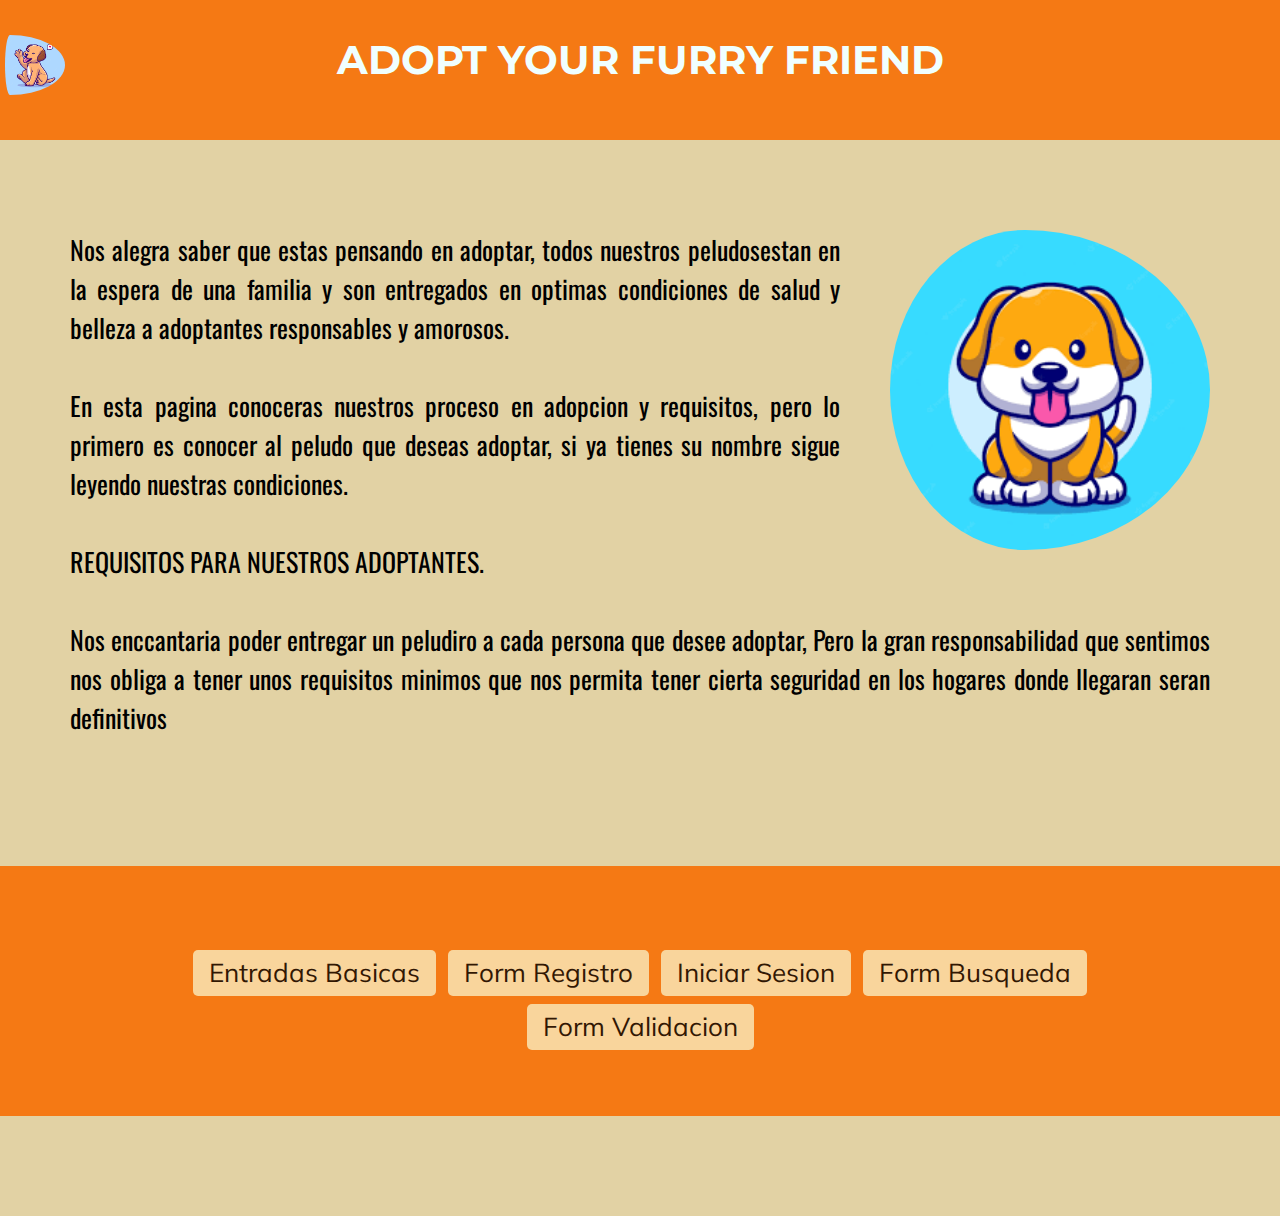
<file: Formularios1/formularios/index.html>
<!DOCTYPE html>
<html lang="en">
<head>
    <meta charset="UTF-8">
    <meta name="viewport" content="width=device-width, initial-scale=1.0">
    <title>FORMULARIOS</title>
    <link rel="icon" href="img/logo1.png">
    <link rel="stylesheet" href="css/estilo.css">

</head>
<body>
    <header>
        <img class="logo" src="img/logo1.png" alt="logo">
        <h1>ADOPT YOUR FURRY FRIEND</h1>
    </header>

    <div class="contenido">
        <p><img src="img/form1.png" alt="img-form">Nos alegra saber que estas pensando en adoptar, todos nuestros peludosestan en la espera de una familia y son entregados en optimas condiciones de salud y belleza a adoptantes responsables y amorosos. <br><br> En esta pagina conoceras nuestros proceso en adopcion y requisitos, pero lo primero es conocer al peludo que deseas adoptar, si ya tienes su nombre sigue leyendo nuestras condiciones.
       <br><br>REQUISITOS PARA NUESTROS ADOPTANTES. <br><br> Nos enccantaria poder entregar un peludiro a cada persona que desee adoptar, Pero la gran responsabilidad que sentimos nos obliga a tener unos requisitos minimos que nos permita tener cierta seguridad en los hogares donde  llegaran seran definitivos <br><br></p>
    </div>
        <div class="menu">
            <ul>
                <li> <a href="basicos.html" >Entradas Basicas</a></li>
                <li> <a href="registro.html">Form Registro</a></li>
                <li> <a href="acceso.html">Iniciar Sesion</a></li>
                <li> <a href="buscar.html">Form Busqueda</a></li>
                <li> <a href="validar.html">Form Validacion</a></li>
            </ul>

        </div>
</body>
</html>
</file>
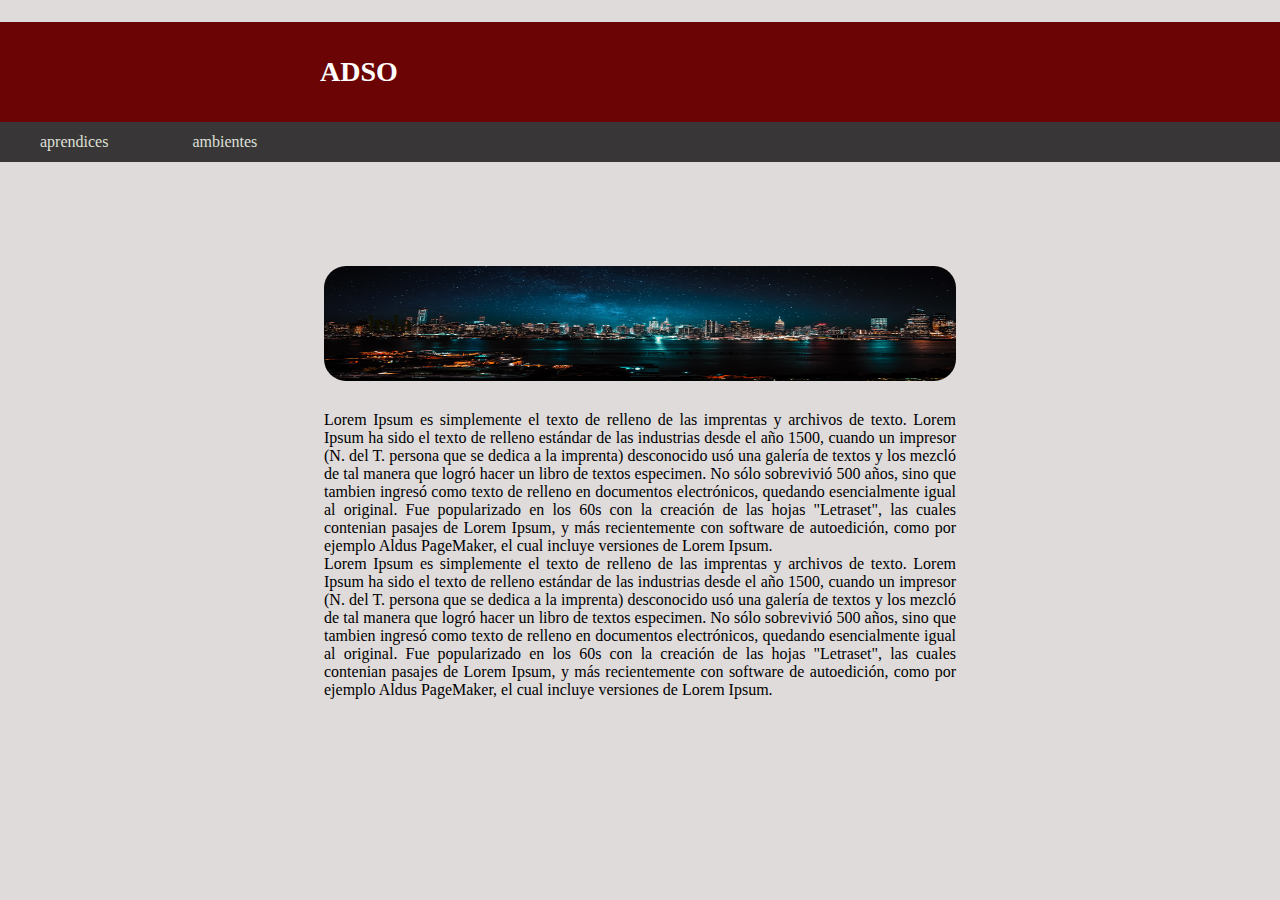
<file: Formularios1/maquetacion/index.html>
<!DOCTYPE html>
<html lang="en">
<head>
    <meta charset="UTF-8">
    <meta name="viewport" content="width=device-width, initial-scale=1.0">
    <title>anidamiento</title>
    <link rel="stylesheet" href="estilo.css">
</head>
<body>
    <header class="encabezado">
        <h1>ADSO</h1>
        <nav class="navegacion">
            <ul class="menu">
                <li><a href="aprendices.html">aprendices</li></a>
                <li><a href="aprendices.html">ambientes</li></a>

            </ul>
        </nav>
    </header>
    <div class="contenido">
        
        <header class="encabezado__contenido"><h2>hola</h2><img src="fondo-header.jpg" >
        
    </header>
    <div class="parrafo">
    <p>Lorem Ipsum es simplemente el texto de relleno de las imprentas y archivos de texto. Lorem Ipsum ha sido el texto de relleno estándar de las industrias desde el año 1500, cuando un impresor (N. del T. persona que se dedica a la imprenta) desconocido usó una galería de textos y los mezcló de tal manera que logró hacer un libro de textos especimen. No sólo sobrevivió 500 años, sino que tambien ingresó como texto de relleno en documentos electrónicos, quedando esencialmente igual al original. Fue popularizado en los 60s con la creación de las hojas "Letraset", las cuales contenian pasajes de Lorem Ipsum, y más recientemente con software de autoedición, como por ejemplo Aldus PageMaker, el cual incluye versiones de Lorem Ipsum.</p>

    <p>Lorem Ipsum es simplemente el texto de relleno de las imprentas y archivos de texto. Lorem Ipsum ha sido el texto de relleno estándar de las industrias desde el año 1500, cuando un impresor (N. del T. persona que se dedica a la imprenta) desconocido usó una galería de textos y los mezcló de tal manera que logró hacer un libro de textos especimen. No sólo sobrevivió 500 años, sino que tambien ingresó como texto de relleno en documentos electrónicos, quedando esencialmente igual al original. Fue popularizado en los 60s con la creación de las hojas "Letraset", las cuales contenian pasajes de Lorem Ipsum, y más recientemente con software de autoedición, como por ejemplo Aldus PageMaker, el cual incluye versiones de Lorem Ipsum.</p>
    </div>
    </div>
   
</body>
</html>
</file>
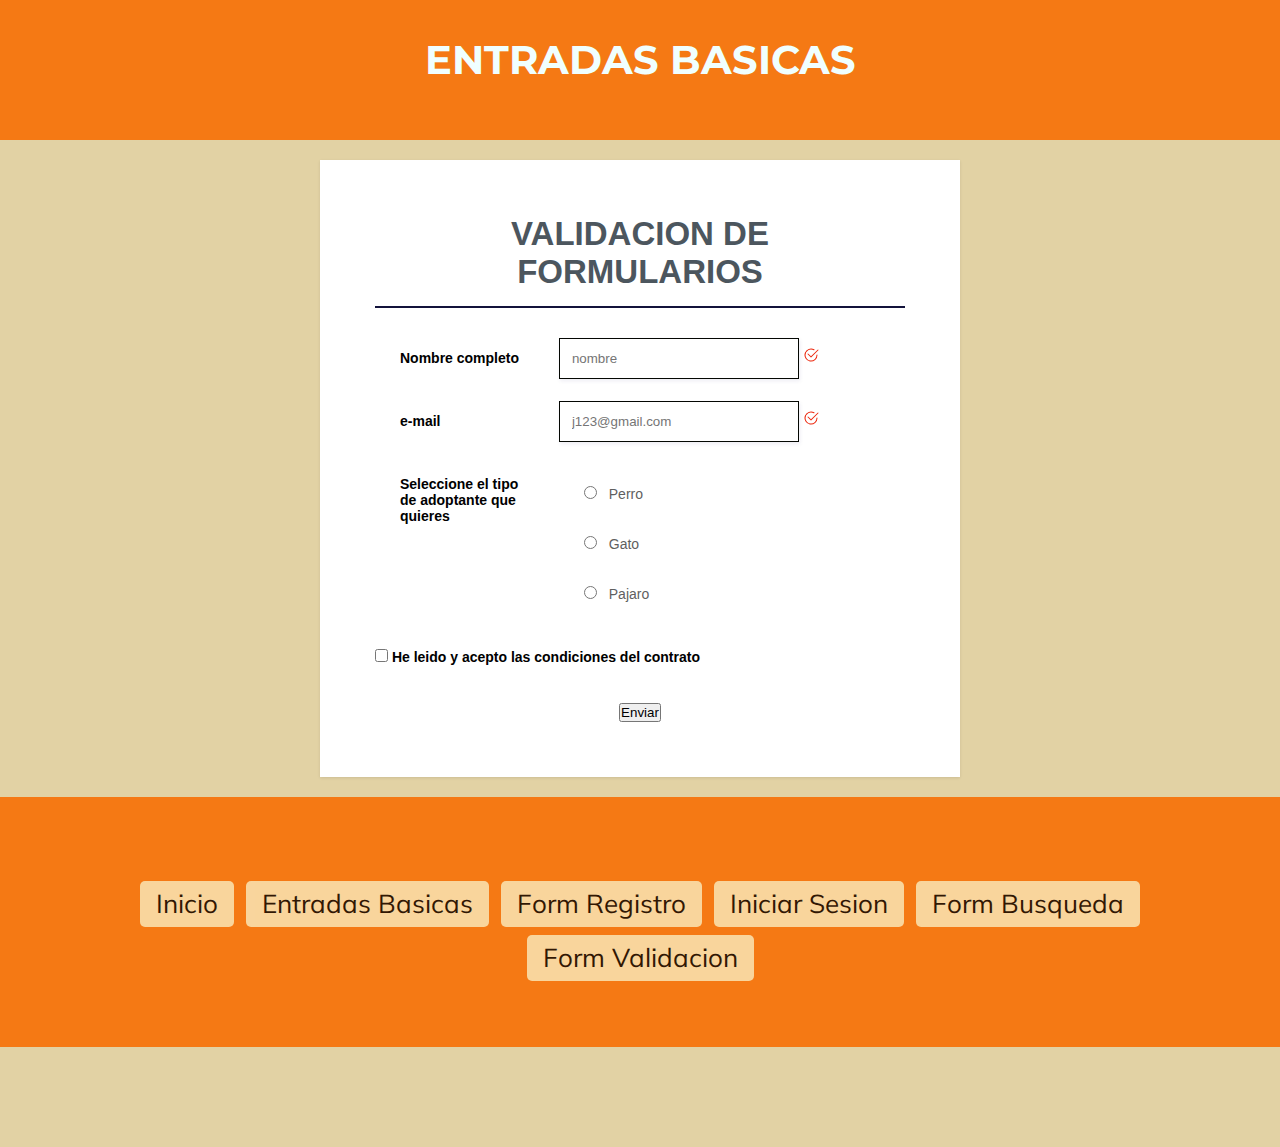
<file: Formularios1/formularios/basicos.html>
<!DOCTYPE html>
<html lang="en">
<head>
    <meta charset="UTF-8">
    <meta name="viewport" content="width=device-width, initial-scale=1.0">
    <title>VALIDACION</title>
    <link rel="icon" href="img/logo.png">
    <link rel="stylesheet" href="css/estilo.css">
    <link rel="stylesheet" href="https://cdn.jsdelivr.net/npm/bootstrap@5.2.3/dist/css/bootstrap.min.css" integrity="sha384-rbsA2VBKQhggwzxH7pPCaAqO46MgnOM80zW1RWuH61DGLwZJEdK2Kadq2F9CUG65" crossorigin="anonymous">
    <link rel="stylesheet" href="https://cdnjs.cloudflare.com/ajax/libs/font-awesome/6.4.0/css/all.min.css">
    
    <!--funcion de js para mensaje por pantalla-->

</head>
<body>
    <header>
        <h1>ENTRADAS BASICAS</h1>
    </header>

    <div class="contenido">
       <form class="form-basico" action="#"  >
        <div class="titulo">
            <h2>VALIDACION DE FORMULARIOS</h2>
        </div>
        <div class="entrada">
            <label>Nombre completo</label>
            <input type="text" placeholder="nombre" name="nombre" required>
            <svg xmlns="http://www.w3.org/2000/svg" width="16" height="16" fill="currentColor" class="bi bi-check2-circle" viewBox="0 0 16 16">
                <path d="M2.5 8a5.5 5.5 0 0 1 8.25-4.764.5.5 0 0 0 .5-.866A6.5 6.5 0 1 0 14.5 8a.5.5 0 0 0-1 0 5.5 5.5 0 1 1-11 0z"/>
                <path d="M15.354 3.354a.5.5 0 0 0-.708-.708L8 9.293 5.354 6.646a.5.5 0 1 0-.708.708l3 3a.5.5 0 0 0 .708 0l7-7z"/>
              </svg>
        </div>
        <div class="entrada">
            <label>e-mail</label>
            <input type="email" placeholder="j123@gmail.com" name="nombre" required>
            <svg xmlns="http://www.w3.org/2000/svg" width="16" height="16" fill="currentColor" class="bi bi-check2-circle" viewBox="0 0 16 16">
                <path d="M2.5 8a5.5 5.5 0 0 1 8.25-4.764.5.5 0 0 0 .5-.866A6.5 6.5 0 1 0 14.5 8a.5.5 0 0 0-1 0 5.5 5.5 0 1 1-11 0z"/>
                <path d="M15.354 3.354a.5.5 0 0 0-.708-.708L8 9.293 5.354 6.646a.5.5 0 1 0-.708.708l3 3a.5.5 0 0 0 .708 0l7-7z"/>
              </svg>
        </div>
       <!--MI AMIGA ES UNA PERRA PAULITA-->
        <div class="entrada">
            <label>Seleccione el tipo de adoptante que quieres</label>
            <div class="opciones">
                <div>
                    <label>
                            <input name="opc" type="radio" value="Doble">
                            <span>Perro</span>
                        </label>
                </div>

                <div>
                    <label>
                            <input  name="opc" type="radio" value="Sencilla">
                            <span>Gato</span>
                        </label>
                </div>

                <div>
                    <label>
                            <input  name="opc" type="radio" value="Suit">
                            <span>Pajaro</span>
                        </label>
                </div>

            </div>
        </div>
        <div class="entrada">
                <input type="checkbox" name="condiciones" value="aceptado" /> He leido y acepto las condiciones del contrato <br/><br/>
            </div>
        <div>
            <button class="boton">Enviar</button>
        </div>
       </form>
    </div>
    
        <div class="menu">
            <ul>
                <li> <a href="index.html">Inicio</a></li>

                <li> <a href="basicos.html" class="activo">Entradas Basicas</a></li>
                <li> <a href="registro.html">Form Registro</a></li>
                <li> <a href="acceso.html">Iniciar Sesion</a></li>
                <li> <a href="buscar.html">Form Busqueda</a></li>
                <li> <a href="validar.html">Form Validacion</a></li>
            </ul>

        </div>
</body>
</html>
</file>
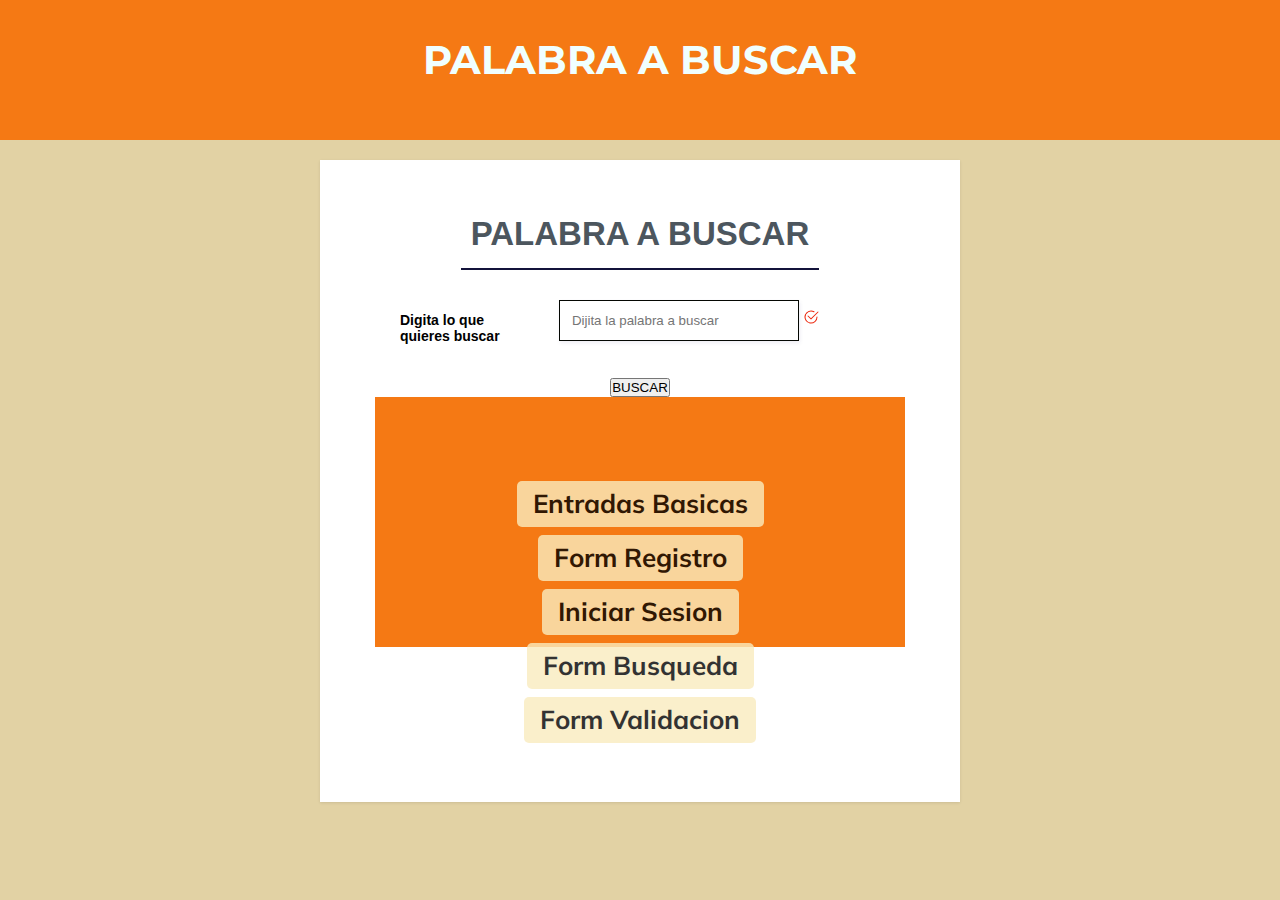
<file: Formularios1/formularios/buscar.html>
<!DOCTYPE html>
<html lang="en">
<head>
    <meta charset="UTF-8">
    <meta name="viewport" content="width=device-width, initial-scale=1.0">
    <title>VALIDACION</title>
    <link rel="icon" href="img/logo.png">
    <link rel="stylesheet" href="css/estilo.css">
    <link rel="stylesheet" href="https://cdn.jsdelivr.net/npm/bootstrap@5.2.3/dist/css/bootstrap.min.css" integrity="sha384-rbsA2VBKQhggwzxH7pPCaAqO46MgnOM80zW1RWuH61DGLwZJEdK2Kadq2F9CUG65" crossorigin="anonymous">
    <link rel="stylesheet" href="https://cdnjs.cloudflare.com/ajax/libs/font-awesome/6.4.0/css/all.min.css">
    <meta charset="UTF-8">
    <title>VALIDACION</title>
</head>
<body>
    <header>
        <h1>PALABRA A BUSCAR</h1>
    </header>

    <div class="contenido">
       <form class="form-basico" action="#" onsubmit="return buscarPalabra(event);">
        <div class="titulo">
            <h2>PALABRA A BUSCAR</h2>
        </div>
        <div class="entrada">
            <label>Digita lo que quieres buscar</label>
            <input type="text" placeholder="Dijita la palabra a buscar" name="buscar" id="buscar" required>
            <svg xmlns="http://www.w3.org/2000/svg" width="16" height="16" fill="currentColor" class="bi bi-check2-circle" viewBox="0 0 16 16">
                <path d="M2.5 8a5.5 5.5 0 0 1 8.25-4.764.5.5 0 0 0 .5-.866A6.5 6.5 0 1 0 14.5 8a.5.5 0 0 0-1 0 5.5 5.5 0 1 1-11 0z"/>
                <path d="M15.354 3.354a.5.5 0 0 0-.708-.708L8 9.293 5.354 6.646a.5.5 0 1 0-.708.708l3 3a.5.5 0 0 0 .708 0l7-7z"/>
              </svg>
        </div>
        <div>
            <button class="boton" type="submit">BUSCAR</button>
        </div>
        <div class="menu">
            <ul>
                <li> <a href="basicos.html" >Entradas Basicas</a></li>
                <li> <a href="registro.html">Form Registro</a></li>
                <li> <a href="acceso.html">Iniciar Sesion</a></li>
                <li> <a href="buscar.html" class="activo">Form Busqueda</a></li>
                <li> <a href="validar.html">Form Validacion</a></li>
            </ul>

        </div>
       </form>
    </div>

    <script>
        function buscarPalabra(event) {
            event.preventDefault(); // Evitar que el formulario se envíe y la página se recargue

            // Obtener la palabra ingresada en el campo de búsqueda
            const palabraABuscar = document.getElementById("buscar").value.toLowerCase(); // Convertir a minúsculas para evitar problemas de mayúsculas/minúsculas

            // Realizar la búsqueda en el contenido de la página
            const contenidoPagina = document.body.innerText.toLowerCase(); // Convertir a minúsculas para evitar problemas de mayúsculas/minúsculas

            // Comprobar si la palabra está presente en el contenido de la página
            if (contenidoPagina.includes(palabraABuscar)) {
                alert("La palabra \"" + palabraABuscar + "\" ha sido encontrada en el contenido de la página.");
            } else {
                alert("La palabra \"" + palabraABuscar + "\" no ha sido encontrada en el contenido de la página.");
            }
        }
    </script>
</body>
</html>
</file>
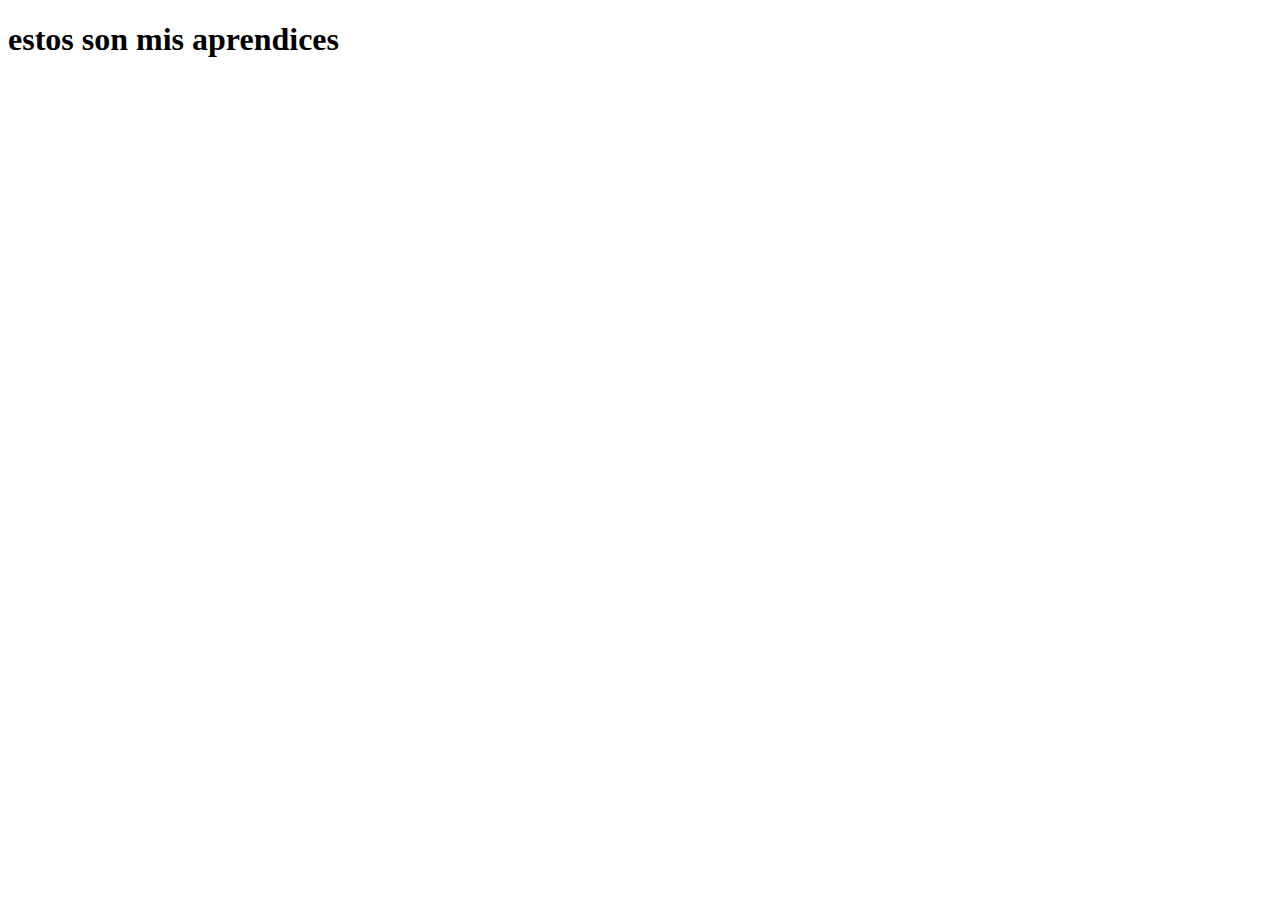
<file: Formularios1/maquetacion/aprendices.html>
<!DOCTYPE html>
<html lang="en">
<head>
    <meta charset="UTF-8">
    <meta name="viewport" content="width=device-width, initial-scale=1.0">
    <title>Document</title>
</head>
<body>
    <h1>estos son mis aprendices</h1>
</body>
</html>
</file>
<file: Formularios1/formularios/css/estilo.css>
/*--------------
estilo global
-------------*/
@import url('https://fonts.googleapis.com/css2?family=Montserrat:ital,wght@0,600;1,200&family=Mulish:ital,wght@0,300;0,400;1,200&family=Oswald:wght@200;600&family=Roboto:wght@100&display=swap');

@import url('https://fonts.googleapis.com/css2?family=Montserrat:ital,wght@0,600;1,200&family=Mulish:ital,wght@0,300;0,400;1,200&family=Oswald:wght@200;600&family=Roboto:wght@100&display=swap');
*{
    padding: 0;
    margin: 0;
}
body{
    background: rgb(226, 210, 164);
    box-sizing: border-box;
}
/*--------------
estilo Encabezado
-------------*/
header{
    box-sizing: border-box;
    background: rgb(245, 121, 20);
    padding: 35px ;
    width: 100%;
    height: 140px;
    position: relative;
}
h1{
    color: azure;
    font-size: 40px;
    text-align: center;
    font-family: 'Montserrat', sans-serif;

}
.logo{
    position: absolute;
    width: 60px;
     height: 60px;
    border-radius:50%;
    margin-left: -80px;
}
/*--------------
estilo contenido
-------------*/
.contenido{
    width: 100%;
    margin-top: 20px;
    margin-bottom: 20px;
}

img{
    float: right;
    position: relative;
    width: 320px;
    height: 320px;
    border-radius: 50%;
   padding-left: 50px;
}
p{
    font-size: 26px;
    text-align: justify;
    padding: 70px;
    font-family: 'Oswald', sans-serif;
}

/*--------------
estilo menu
-------------*/

.menu {
    height: 90px;  
    background-color:rgb(245, 121, 20);
    list-style: none;
    padding: 80px;
    text-align: center;
    margin-bottom: 100px;
}
ul li{
 display: inline-block;
}
ul a{
    text-decoration: none;
    color: #000000;
    text-align: left;
    background-color: #faecbf;
    padding: 10px 16px;
    border-radius: 5px;
    opacity: 0.8;
    font-size: 26px;
    display: inline-block;
    margin: 4px;
    line-height: 1;
    outline: none;
    transition: 0.2s ease;
    font-family: 'Mulish', sans-serif;
}

ul li a.activo{
    background: #faecbf;
    transform: none;
}

ul li a:hover{
    opacity: 1;
}

/*--------------
estilo formulario basico
-------------*/

.form-basico {
    max-width: 640px;
    margin: 0 auto;
    padding: 55px;
    box-sizing: border-box;
    background-color: #ffffff;
    box-shadow: 0 1px 3px 0 rgba(0, 0, 0, 0.1);
    font: bold 14px sans-serif;
    text-align: center;
}

.entrada {
    text-align: left;
    margin-bottom: 22px;
}

.titulo {
    text-align: center;
    display: inline-block;
    box-sizing: border-box;
    color: #4c565e;
    font-size: 24px;
    padding: 0 10px 15px;
    border-bottom: 2px solid rgb(19, 19, 59);
    margin: 0;
    font-size: 22px;
    margin-bottom: 30px;
}

.form-basico .entrada label {
    display: inline-block;
    box-sizing: border-box;
    color: black;
    width: 180px;
    text-align: left;
    vertical-align: top;
    padding: 12px 25px;
}

.form-basico input[type=text ],
.form-basico input[type=email]
{
    color: #5f5f5f;
    box-sizing: border-box;
    width: 240px;
    box-shadow: 1px 2px 4px 0 rgba(37, 26, 110, 0.08);
    padding: 12px;
    border: 1px solid #040702;
}

.form-basico input[type=radio],
.form-basico input[type=checkbox] {
    box-shadow: none;
    width: auto;
}


.form-basico input[type=checkbox] {
    margin-top: 13px;
}

.form-basico select {
    background-color: #ffffff;
    color: #5f5f5f;
    box-sizing: border-box;
    max-width: 240px;
    width: 240px;
    box-shadow: 1px 2px 4px 0 rgba(0, 0, 0, 0.08);
    padding: 12px 8px;
    border: 1px solid #dbdbdb;
}

.form-basico textarea {
    color: #5f5f5f;
    box-sizing: border-box;
    width: 240px;
    height: 100px;
    box-shadow: 1px 2px 4px 0 rgba(0, 0, 0, 0.08);
    font: normal 13px sans-serif;
    padding: 12px;
    border: 1px solid #dbdbdb;
    resize: vertical;
}

.opciones {
    display: inline-block;
    vertical-align: top;
}

.opciones div {
    margin-top: 10px;
}

.opciones label span {
    margin-left: 8px;
    color: #5f5f5f;
    font-weight: normal;
}

.opciones input {
    width: auto;
}

.form-basico input[type=button] {
    display: block;
    border-radius: 2px;
    background-color: rgb(19, 19, 59);
    color: #ffffff;
    font-weight: bold;
    box-shadow: 1px 2px 4px 0 rgba(0, 0, 0, 0.08);
    padding: 14px 22px;
    border: 0;
    margin: 40px 183px 0;
    font-family: 'Mulish', sans-serif;
    font-size: 20px;
}


/*	diseño responsivo*/

@media (max-width: 600px) {
    .form-basico {
        padding: 30px;
        max-width: 480px;
    }
    .form-basico .entrada {
        max-width: 300px;
        margin: 25px auto;
        text-align: left;
    }
    .form-basico .titulo {
        margin-bottom: 50px;
    }
    .form-basico .entrada>label span {
        display: block;
        text-align: left;
        padding: 0 0 15px;
    }
    .form-basico select {
        width: 240px;
    }
    .form-basico input[type=checkbox] {
        margin-top: 0;
    }
    .form-basico .opciones>div {
        margin: 0 0 10px;
    }
    .form-basico button {
        margin: 0;
    }
}
input:valid+svg{
    fill: #0eec19;
}
input:invalid+svg{
    fill: #ec280e;
}
.entrada svg{
    color: #0eec19;
}
</file>
<file: Formularios1/maquetacion/estilo.css>
/*------
configuracion general del documento
*/
* {
    margin: 0;
    padding: 0;
}
body {
    padding: 22px 0;  
    background: rgb(223, 219, 219);
}
/*configuracion de los elementos del dom
------------*/

nav{
    width: 100%;
    height: 50px;
    
}
h1 {
    font-size: 28px;
    line-height: 44px;
    padding-left: 320px;
    
}


.encabezado {
    align-items: center;
    background: #6b0404;
    color: white;
    display: flex;
    height: 100px;
    justify-content: space-between;
    top: 0px;
    width: 100%;
}
nav {
    margin-top: 140px;
    position: absolute;
    z-index: 3;
    left: 0;
    width: 100%;
}
.navegacion {
    width: 100%;
    height: 40px;
    background: rgb(56, 54, 54);
    align-content: center;
}
.navegacion ul{
    list-style: none;
}
.menu>li {
    position: relative;
    display: inline-block;
}

.menu>li>a {
    display: block;
    padding: 10px 40px;
    color: #dfe0d9;
    font-size: 16px;
    text-decoration: none;
}
.contenido {
    padding: 44px;
    margin:0 140px 0 140px;
    height: 80px;
}
.encabezado__contenido{
    display: flex;
    position: relative;
    padding: 44px;
    background-size: 100%;
    border-radius: 22px;
    margin: 100px 140px 0 140px;
}

.encabezado__contenido h2{
    display: flex;
    position: relative;
    color: rgb(17, 17, 3);
    z-index: 2;
    width: 100%;
}

.encabezado__contenido img {
    position: absolute;
    top: 0;
    right: 0;
    width: 100%;
    height: 100%;
    border-radius: 22px;
}

.parrafo {
    display: table;
    margin:0 140px 0 140px;
    text-align: justify;
    padding-top: 30px;
  column-count: 2;
}
</file>
